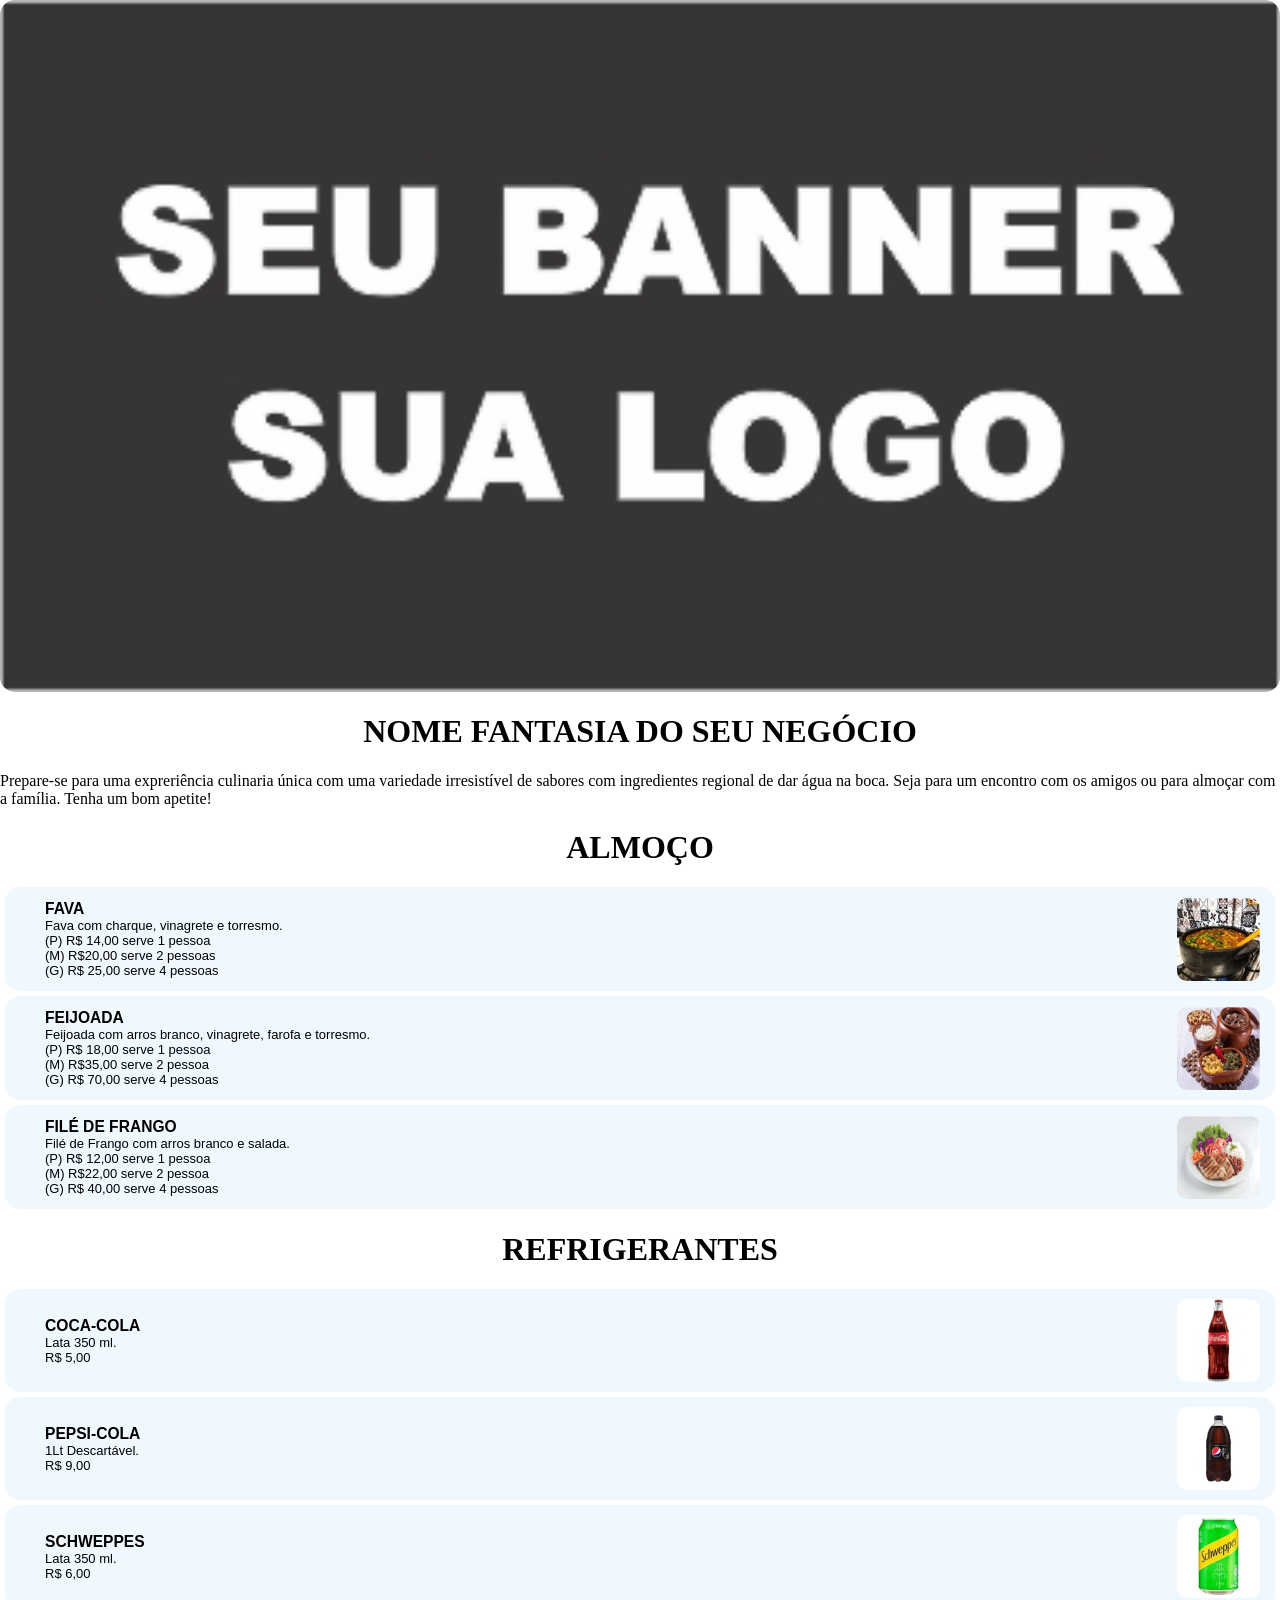
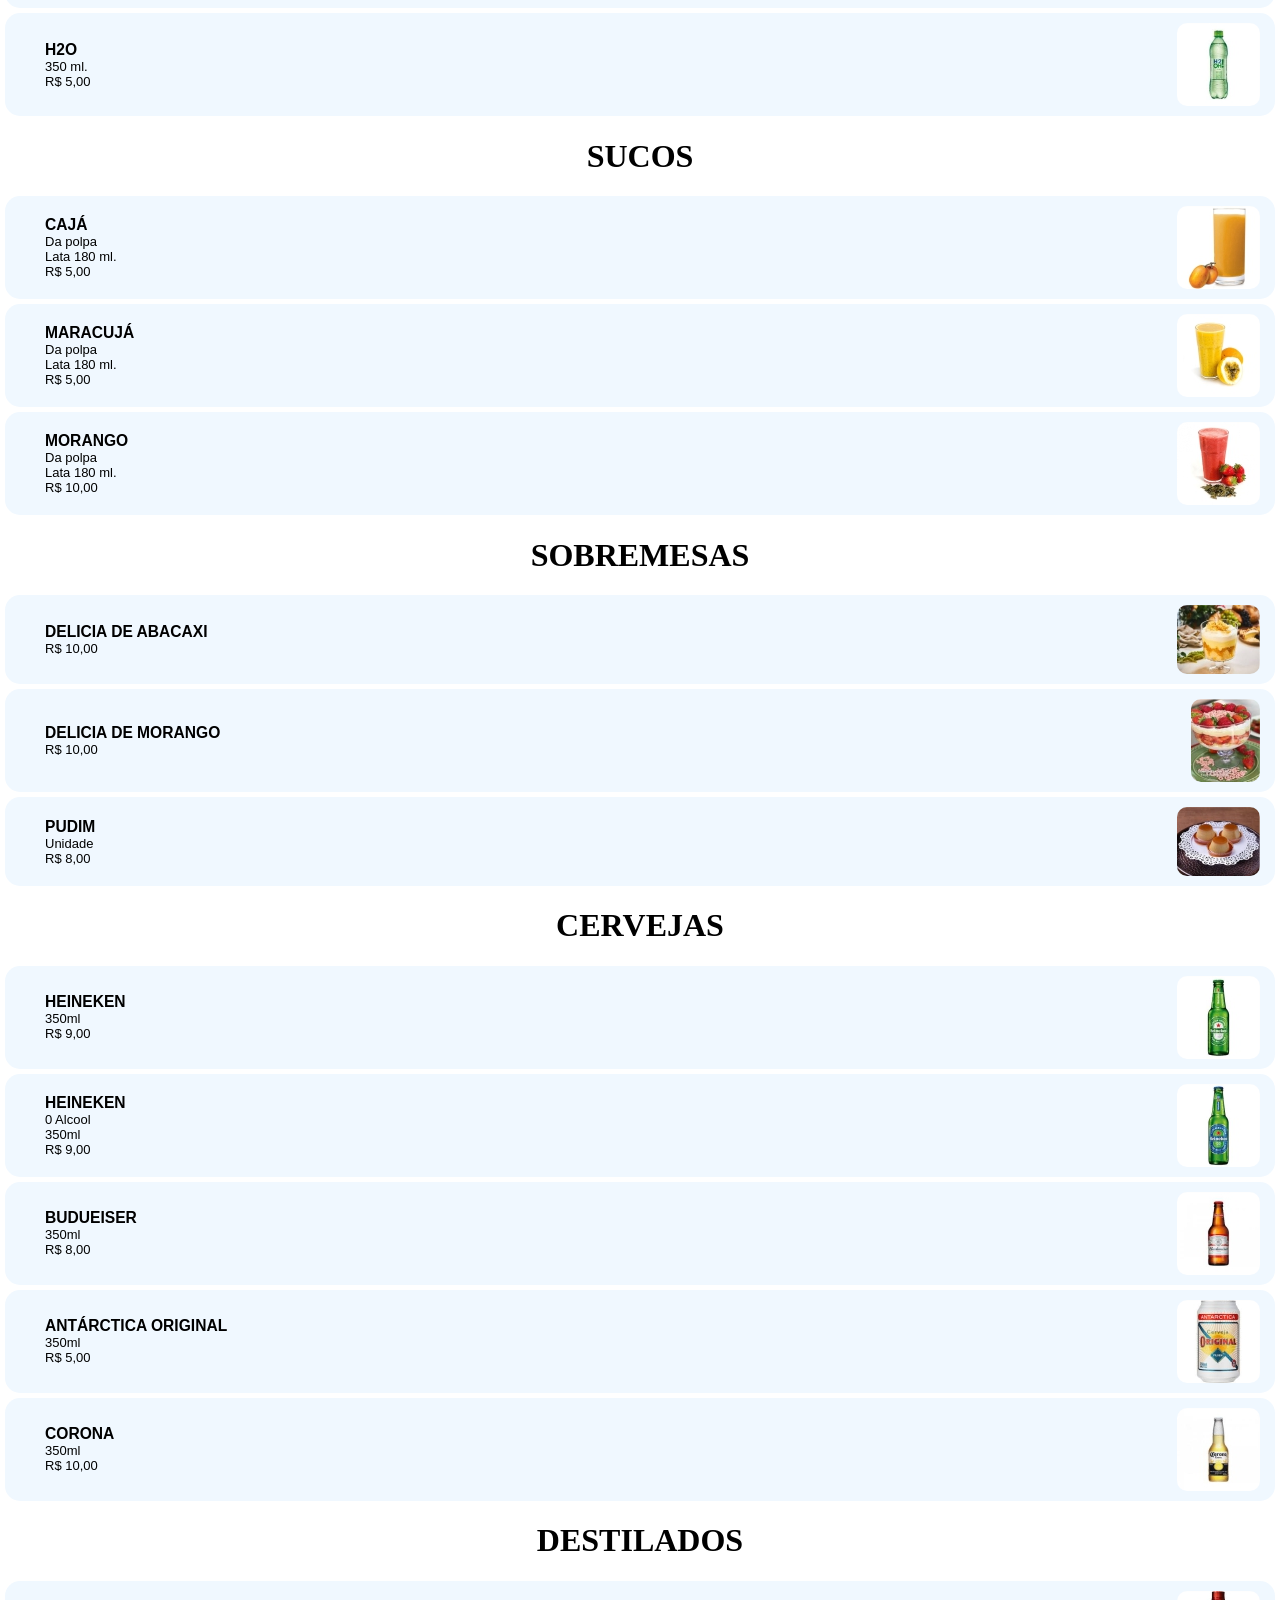
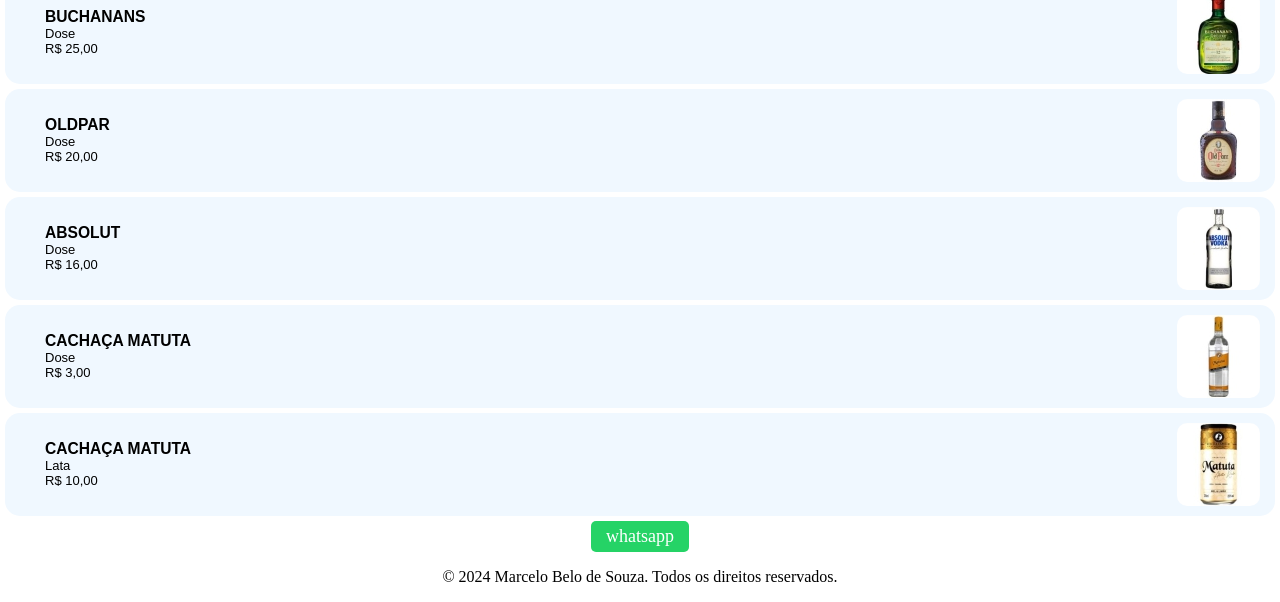
<file: index.html>
<!DOCTYPE html>
<html lang="pt-br">
<head>
    <meta charset="UTF-8">
    <meta name="viewport" content="width=device-width, initial-scale=1.0">
    <link rel="stylesheet" href="css/style.css">
    <title>Recanto da Fava</title>
</head>

    <body>
        <header id="header">
            <div class="menu-hamburguer" id="menu">
                &#9776; <!-- ícone de hambúrguer -->
            </div>
        </header>
        <nav id="nav" class="hidden">
            <ul>
                <li class="menu-item"><a href="#almoco">ALMOÇO</a></li>
                <li class="menu-item"><a href="#refrigerante">REFRIGERANTES</a></li>
                <li class="menu-item"><a href="#suco">SUCOS</a></li>
                <li class="menu-item"><a href="#sobremesa">SOBREMESAS</a></li>
                <li class="menu-item"><a href="#cerveja">CERVEJAS</a></li>
                <li class="menu-item"><a href="#destilado">DESTILADOS</a></li>
            </ul>
        </nav>
          
            <img src="img/cabecalho.jpg" alt="Imagem logo cabeçalho" class="LogoCabecalho">
            
            <h1 class="tit">NOME FANTASIA DO SEU NEGÓCIO</h1>
            <P>Prepare-se para uma expreriência culinaria única com uma variedade irresistível de sabores com ingredientes regional de dar água na boca. Seja para um encontro com os amigos ou para almoçar com a família. Tenha um bom apetite!</P>
        

    <a href="./html/DestaqueFava.html">
        <h1 id="almoco" class="tit">ALMOÇO</h1>
        <div class="item">
        <div class="flex-container">
        <ul>
            <li class="pDaLista"><strong>FAVA</strong></li>
            <li>Fava com charque, vinagrete e torresmo.</li>
            <li>(P) R$ 14,00 serve 1 pessoa</li>
            <li>(M) R$20,00 serve 2 pessoas</li>
            <li>(G) R$ 25,00 serve 4 pessoas</li>
         </ul>
        <img src="img/favaPParagrafo30mm.jpg" alt="tigela de fava" class="flex-item">
       </div>
    </div>

    <a href="./html/DestaqueFeijoada.html">
        <div class="item">
        <div class="flex-container">
        <ul>
            <li class="pDaLista"><strong>FEIJOADA</strong></li>
            <li>Feijoada com arros branco, vinagrete, farofa e torresmo.</li>
            <li>(P) R$ 18,00 serve 1 pessoa</li>
            <li>(M) R$35,00 serve 2 pessoa</li>
            <li>(G) R$ 70,00 serve 4 pessoas</li>
         </ul>
        <img src="img/Feijoada30mm.jpg" alt="Feijoada" class="flex-item">
       </div>
    </div>

    <a href="./html/FileDeFrango.html">
        <div class="item">
        <div class="flex-container">
        <ul>
            <li class="pDaLista"><strong>FILÉ DE FRANGO</strong></li>
            <li>Filé de Frango com arros branco e salada.</li>
            <li>(P) R$ 12,00 serve 1 pessoa</li>
            <li>(M) R$22,00 serve 2 pessoa</li>
            <li>(G) R$ 40,00 serve 4 pessoas</li>
         </ul>
        <img src="img/FileDeFrango30mm.jpg" alt="tigela de fava" class="flex-item">
       </div>
    </div>
 <a>   

        <h1 id="refrigerante" class="tit">REFRIGERANTES</h1>
        <div class="item">
        <div class="flex-container">
        <ul>
            <li class="pDaLista"><strong>COCA-COLA</strong></li>
            <li>Lata 350 ml.</li>
            <li>R$ 5,00</li>
         </ul>
        <img src="img/CocaKs30mm.jpg" alt="Refrigerante Coca Cola KS" class="flex-item">
       </div>
    </div>

        <div class="item">
        <div class="flex-container">
        <ul>
            <li class="pDaLista"><strong>PEPSI-COLA</strong></li>
            <li>1Lt Descartável.</li>
            <li>R$ 9,00</li>
         </ul>
        <img src="img/Pepsi1lt30mm.jpg" alt="Refrigerante Pepsi Cola 1Lt" class="flex-item">
       </div>
    </div>

        <div class="item">
        <div class="flex-container">
        <ul>
            <li class="pDaLista"><strong>SCHWEPPES</strong></li>
            <li>Lata 350 ml.</li>
            <li>R$ 6,00</li>
         </ul>
        <img src="img/SchweppesLata30mm.jpg" alt="Schweppes Lata" class="flex-item">
       </div>
    </div>

        <div class="item">
        <div class="flex-container">
        <ul>
            <li class="pDaLista"><strong>H2O</strong></li>
            <li>350 ml.</li>
            <li>R$ 5,00</li>
         </ul>
        <img src="img/H2o30mm.jpg" alt="Refrigerante H2O" class="flex-item">
       </div>
    </div>

        <h1 id="suco" class="tit">SUCOS</h1>
        <div class="item">
        <div class="flex-container">
        <ul>
            <li class="pDaLista"><strong>CAJÁ</strong></li>
            <LI>Da polpa</LI>
            <li>Lata 180 ml.</li>
            <li>R$ 5,00</li>
         </ul>
        <img src="img/SucoCajaCopo30mm.jpg" alt="Copo de suco de cajá" class="flex-item">
       </div>
    </div>

        <div class="item">
        <div class="flex-container">
        <ul>
            <li class="pDaLista"><strong>MARACUJÁ</strong></li>
            <LI>Da polpa</LI>
            <li>Lata 180 ml.</li>
            <li>R$ 5,00</li>
         </ul>
        <img src="img/SucoMaracujaCopo30mm.jpg" alt="Copo de suco de maracujá" class="flex-item">
       </div>
    </div>

        <div class="item">
        <div class="flex-container">
        <ul>
            <li class="pDaLista"><strong>MORANGO</strong></li>
            <LI>Da polpa</LI>
            <li>Lata 180 ml.</li>
            <li>R$ 10,00</li>
         </ul>
        <img src="img/SucoMorangoCopo30mm.jpg" alt="Copo de suco de maracujá" class="flex-item">
       </div>
    </div>

    <a href="./html/DeliaDeAbacaxi.html">
        <h1 id="sobremesa" class="tit">SOBREMESAS</h1>
        <div class="item">
        <div class="flex-container">
        <ul>
            <li class="pDaLista"><strong>DELICIA DE ABACAXI</strong></li>
            <li>R$ 10,00</li>
         </ul>
        <img src="img/DeliciaDeAbacaxi30mm.jpg" alt="Delicia de abacaxi" class="flex-item">
       </div>
    </div>

    <a href="./html/DeliciaDeMorango.html">
        <div class="item">
        <div class="flex-container">
        <ul>
            <li class="pDaLista"><strong>DELICIA DE MORANGO</strong></li>
            <li>R$ 10,00</li>
         </ul>
        <img src="img/DeliciaDeMorango30mm.jpg" alt="Delicia de morango" class="flex-item">
       </div>
    </div>

    <a href="./html/Pudim.html">
        <div class="item">
        <div class="flex-container">
        <ul>
            <li class="pDaLista"><strong>PUDIM</strong></li>
            <LI>Unidade</LI>
            <li>R$ 8,00</li>
         </ul>
        <img src="img/Pudim30mm.jpg" alt="Pudim" class="flex-item">
       </div>
    </div>
<a>    

        <h1 id="cerveja" class="tit">CERVEJAS</h1>
        <div class="item">
        <div class="flex-container">
        <ul>
            <li class="pDaLista"><strong>HEINEKEN</strong></li>
            <LI>350ml</LI>
            <li>R$ 9,00</li>
         </ul>
        <img src="img/Heineken350Ml30mm.jpg" alt="Cerveja" class="flex-item">
       </div>
    </div>

        <div class="item">
        <div class="flex-container">
        <ul>
            <li class="pDaLista"><strong>HEINEKEN</strong></li>
            <li>0 Alcool</li>
            <LI>350ml</LI>
            <li>R$ 9,00</li>
         </ul>
        <img src="img/Heineken0350ml30mm.jpg" alt="Cerveja" class="flex-item">
       </div>
    </div>

        <div class="item">
        <div class="flex-container">
        <ul>
            <li class="pDaLista"><strong>BUDUEISER</strong></li>
            <LI>350ml</LI>
            <li>R$ 8,00</li>
         </ul>
        <img src="img/Budueiser350Ml30mm.jpg" alt="Cerveja" class="flex-item">
       </div>
    </div>

        <div class="item">
        <div class="flex-container">
        <ul>
            <li class="pDaLista"><strong>ANTÁRCTICA ORIGINAL</strong></li>
            <LI>350ml</LI>
            <li>R$ 5,00</li>
         </ul>
        <img src="img/AntarcticaOrig350Ml30mm.jpg" alt="Cerveja" class="flex-item">
       </div>
    </div>

        <div class="item">
        <div class="flex-container">
        <ul>
            <li class="pDaLista"><strong>CORONA</strong></li>
            <LI>350ml</LI>
            <li>R$ 10,00</li>
         </ul>
        <img src="img/Corona350Ml30mm.jpg" alt="Cerveja" class="flex-item">
       </div>
    </div>   

        <H1 id="destilado" class="tit">DESTILADOS</H1>
        <div class="item">
        <div class="flex-container">
        <ul>
            <li class="pDaLista"><strong>BUCHANANS</strong></li>
            <LI>Dose</LI>
            <li>R$ 25,00</li>
         </ul>
        <img src="img/Buchanans30mm.jpg" alt="Wisk" class="flex-item">
       </div>
    </div>

        <div class="item">
        <div class="flex-container">
        <ul>
            <li class="pDaLista"><strong>OLDPAR</strong></li>
            <LI>Dose</LI>
            <li>R$ 20,00</li>
         </ul>
        <img src="img/OldPar30mm.jpg" alt="Wisk" class="flex-item">
       </div>
    </div>

        <div class="item">
        <div class="flex-container">
        <ul>
            <li class="pDaLista"><strong>ABSOLUT</strong></li>
            <LI>Dose</LI>
            <li>R$ 16,00</li>
         </ul>
        <img src="img/Absolut30mm.jpg" alt="Vodi" class="flex-item">
       </div>
    </div>

        <div class="item">
        <div class="flex-container">
        <ul>
            <li class="pDaLista"><strong>CACHAÇA MATUTA</strong></li>
            <LI>Dose</LI>
            <li>R$ 3,00</li>
         </ul>
        <img src="img/MatutaLt30mm.jpg" alt="Cachaça" class="flex-item">
       </div>
    </div>

        <div class="item">
        <div class="flex-container">
        <ul>
            <li class="pDaLista"><strong>CACHAÇA MATUTA</strong></li>
            <LI>Lata</LI>
            <li>R$ 10,00</li>
         </ul>
        <img src="img/MatutaLata30mm.jpg" alt="Cachaça" class="flex-item">
       </div>
    </div>

<script src="script/script.js"></script>

<div class="container">
    <a href="https://wa.me/558399943532" class="whatsapp-button" target="_blank" rel="noopener">
        whatsapp
    </a>
</div>

<div id="cop">
    <p>&copy; 2024 Marcelo Belo de Souza. Todos os direitos reservados.</p>
</div>
    </body>

</html>
</file>
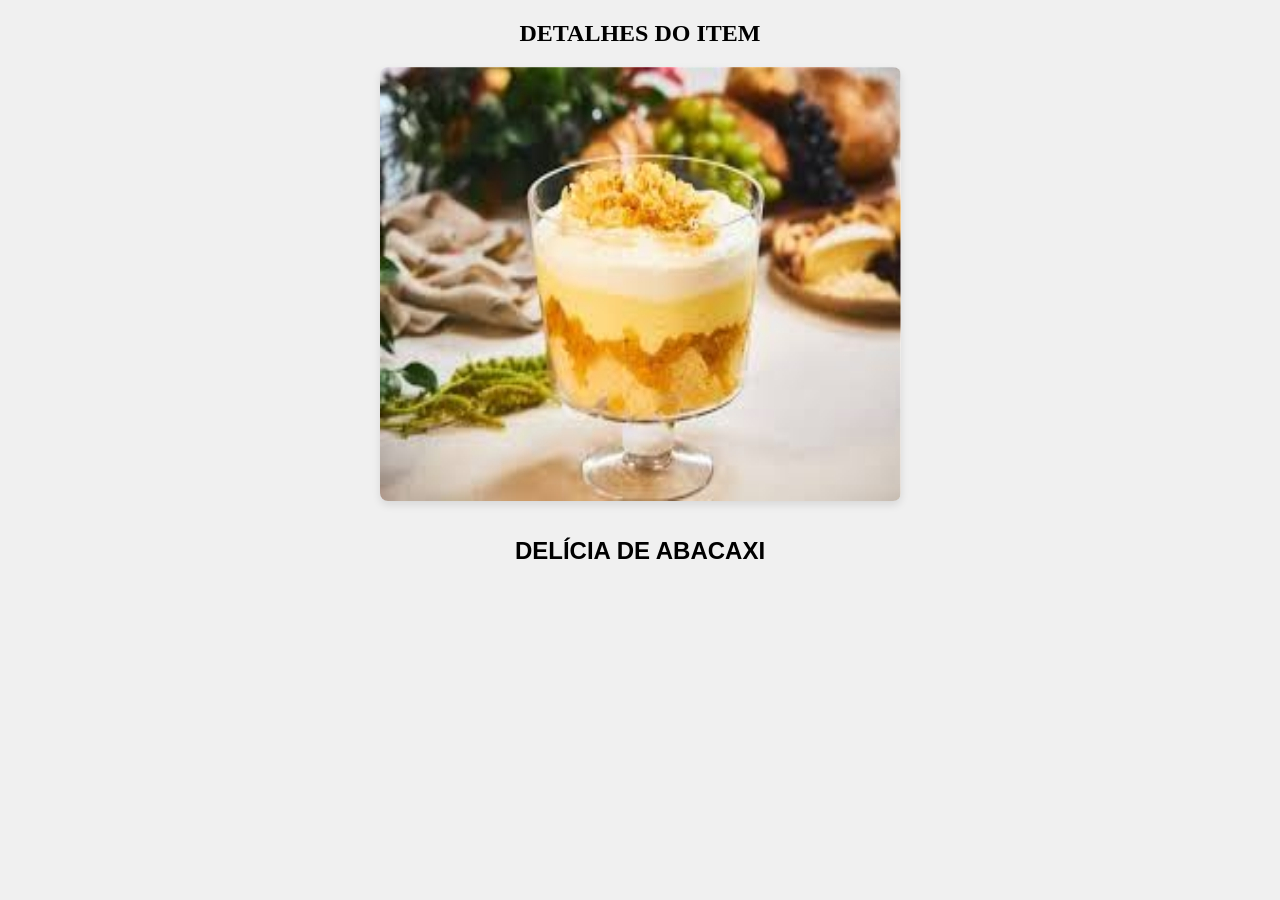
<file: html/DeliaDeAbacaxi.html>
<!DOCTYPE html>
<html lang="pt-br">
<head>
    <meta charset="UTF-8">
    <meta name="viewport" content="width=device-width, initial-scale=1.0">
    <link rel="stylesheet" href="../css/style.css">
    <title>Recanto da fava</title>
</head>
<a href="../index.html">
    <body class="BodyDestaque">
            <h2 class="H2Detaque">DETALHES DO ITEM</h2>
        <img src="../img/DeliciaDeAbacaxi188mm.jpg" alt="Delícia de abacaxi" class="FotoDestaque">
        <h1 class="H1Destaque">DELÍCIA DE ABACAXI</h1>
    </body>
</a>
</html>
</file>
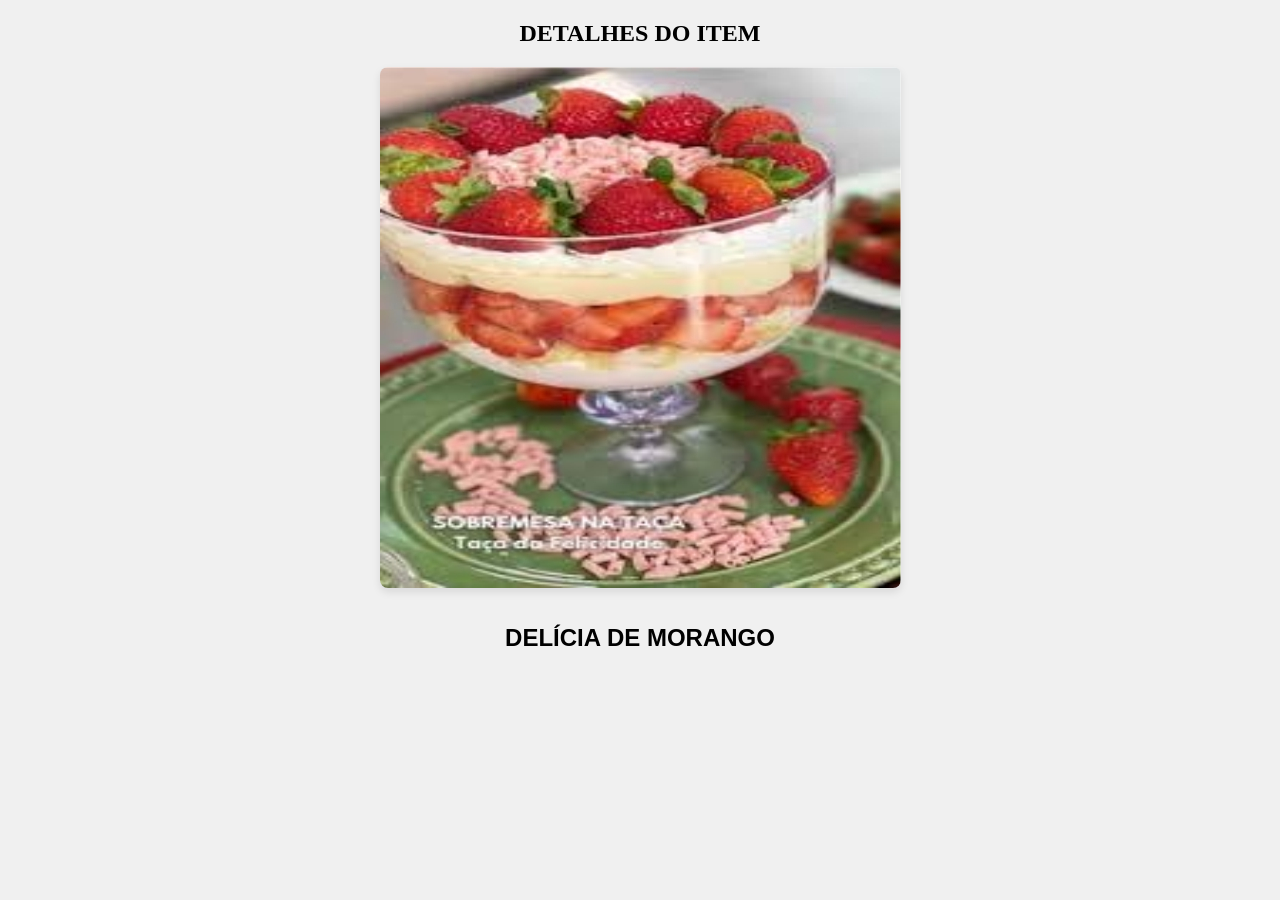
<file: html/DeliciaDeMorango.html>
<!DOCTYPE html>
<html lang="pt-br">
<head>
    <meta charset="UTF-8">
    <meta name="viewport" content="width=device-width, initial-scale=1.0">
    <link rel="stylesheet" href="../css/style.css">
    <title>Recanto da fava</title>
</head>
<a href="../index.html">
    <body class="BodyDestaque">
            <h2 class="H2Detaque">DETALHES DO ITEM</h2>
        <img src="../img/DeliciaDeMorango188mm.jpg" alt="Delícia de morango" class="FotoDestaque">
        <h1 class="H1Destaque">DELÍCIA DE MORANGO</h1>
    </body>
</a>
</html>
</file>
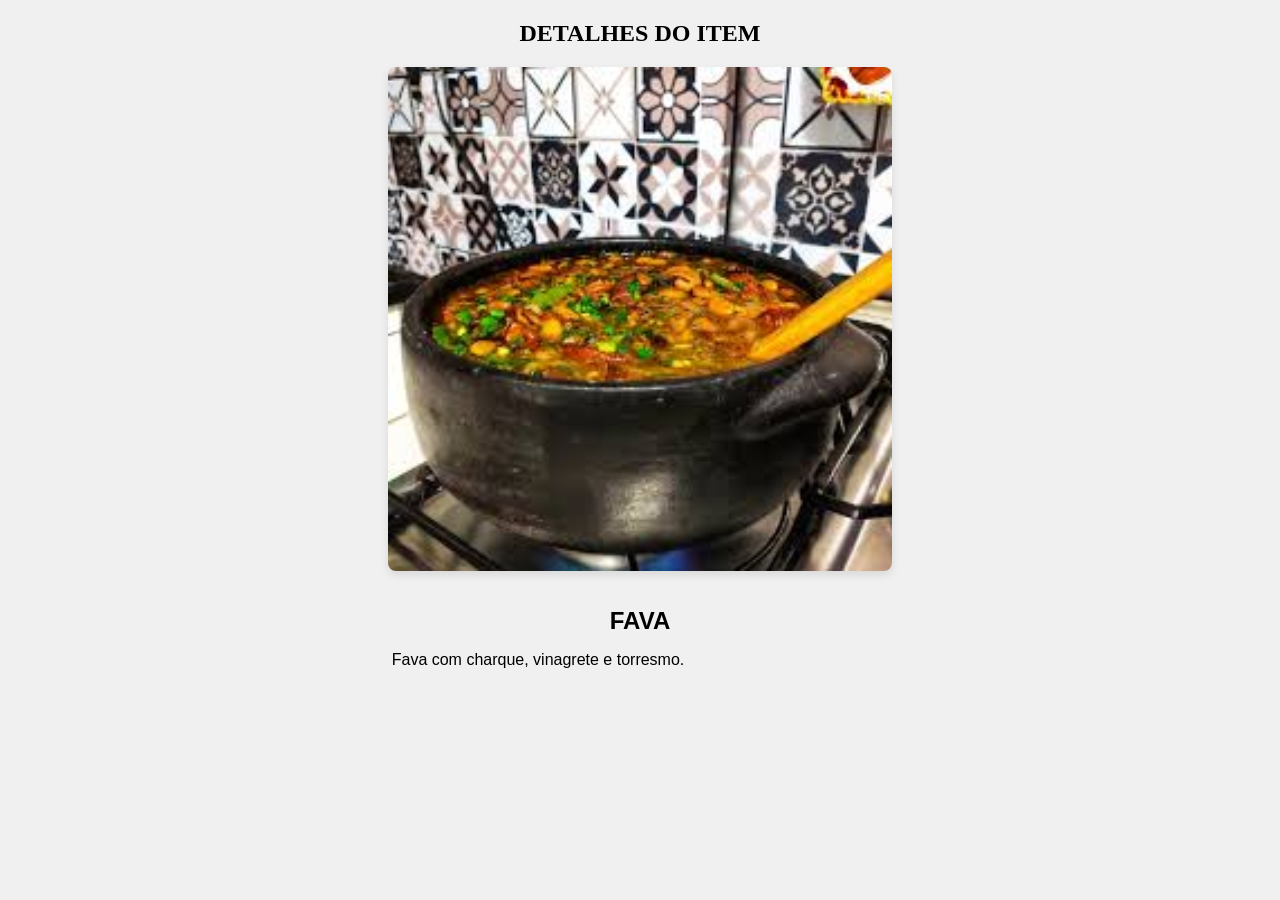
<file: html/DestaqueFava.html>
<!DOCTYPE html>
<html lang="pt-br">
<head>
    <meta charset="UTF-8">
    <meta name="viewport" content="width=device-width, initial-scale=1.0">
    <link rel="stylesheet" href="../css/style.css">
    <title>Recanto da fava</title>
</head>
<a href="../index.html">
    <body class="BodyDestaque">
            <h2 class="H2Detaque">DETALHES DO ITEM</h2>
        <img src="../img/fava.jpg" alt="tigela de fava" class="FotoDestaque">
        <h1 class="H1Destaque">FAVA</h1>
        <p class="PDestaque">Fava com charque, vinagrete e torresmo.</p>
    </body>
</a>
</html>
</file>
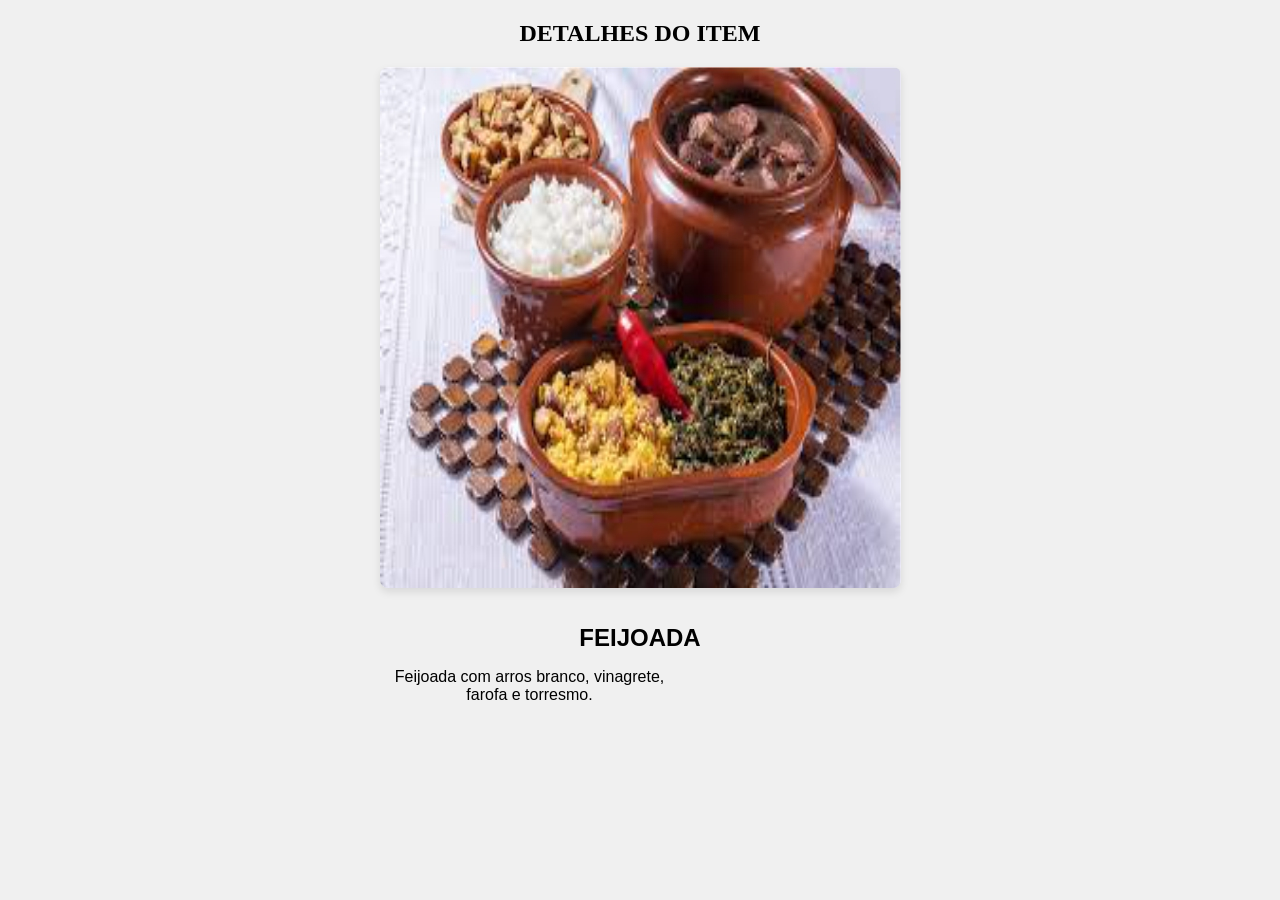
<file: html/DestaqueFeijoada.html>
<!DOCTYPE html>
<html lang="pt-br">
<head>
    <meta charset="UTF-8">
    <meta name="viewport" content="width=device-width, initial-scale=1.0">
    <link rel="stylesheet" href="../css/style.css">
    <title>Recanto da fava</title>
</head>
<a href="../index.html">
    <body class="BodyDestaque">
            <h2 class="H2Detaque">DETALHES DO ITEM</h2>
        <img src="../img/Feijoada188mm.jpg" alt="Feijoada" class="FotoDestaque">
        <h1 class="H1Destaque">FEIJOADA</h1>
        <p class="PDestaque">Feijoada com arros branco, vinagrete, farofa e torresmo.</p>
    </body>
</a>
</html>
</file>
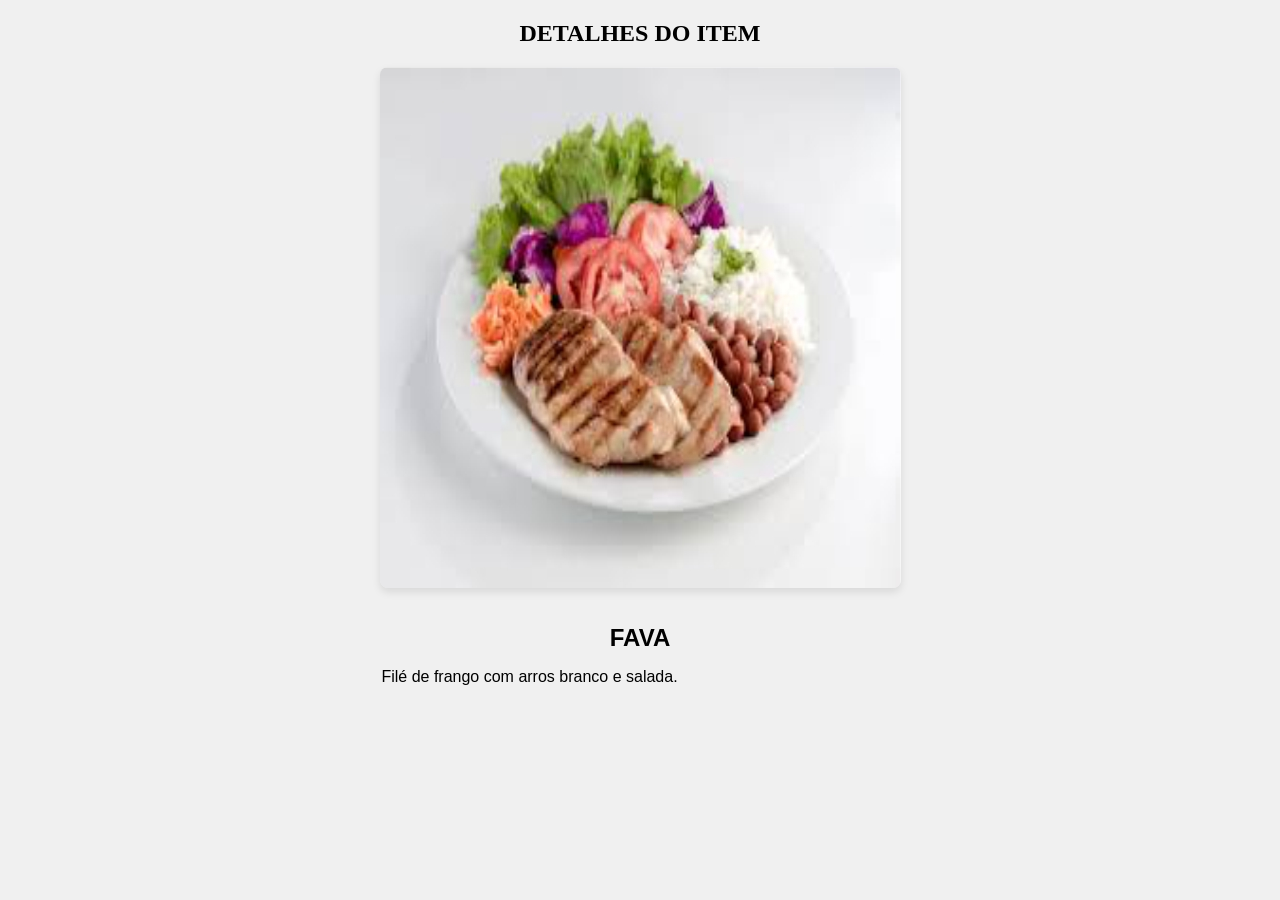
<file: html/FileDeFrango.html>
<!DOCTYPE html>
<html lang="pt-br">
<head>
    <meta charset="UTF-8">
    <meta name="viewport" content="width=device-width, initial-scale=1.0">
    <link rel="stylesheet" href="../css/style.css">
    <title>Recanto da fava</title>
</head>
<a href="../index.html">
    <body class="BodyDestaque">
            <h2 class="H2Detaque">DETALHES DO ITEM</h2>
        <img src="../img/FileDeFrango188mm.jpg" alt="Filé defrango" class="FotoDestaque">
        <h1 class="H1Destaque">FAVA</h1>
        <p class="PDestaque">Filé de frango com arros branco e salada.</p>
    </body>
</a>
</html>
</file>
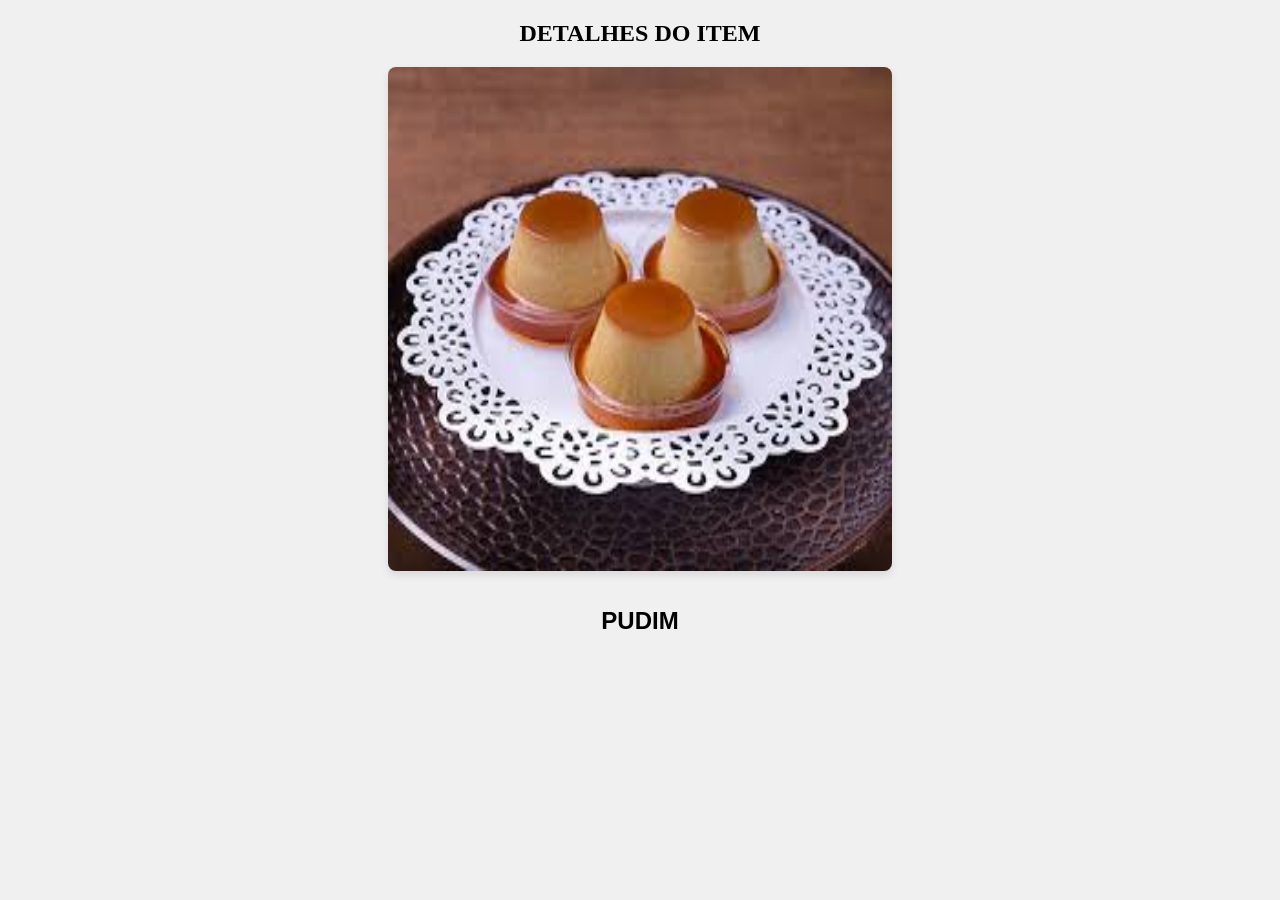
<file: html/Pudim.html>
<!DOCTYPE html>
<html lang="pt-br">
<head>
    <meta charset="UTF-8">
    <meta name="viewport" content="width=device-width, initial-scale=1.0">
    <link rel="stylesheet" href="../css/style.css">
    <title>Recanto da fava</title>
</head>
<a href="../index.html">
    <body class="BodyDestaque">
            <h2 class="H2Detaque">DETALHES DO ITEM</h2>
        <img src="../img/Pudim182,88mm.jpg" alt="Pudim" class="FotoDestaque">
        <h1 class="H1Destaque">PUDIM</h1>
    </body>
</a>
</html>
</file>
<file: css/style.css>
body {
  margin: 0;
  padding: 0;
}

/*header {
  font-family: 'Segoe UI', Tahoma, Geneva, Verdana, sans-serif;
  margin: 5px 5px;
  border: 5px;  
  padding: 0px 5px 0px 0px;
}*/

.LogoCabecalho {
  width: 100%;
  height: auto;
  display: block;
  border-radius: 15px;
}

.tit {
  text-align: center;
}

.section {
  height: 100vh; /* Altura da viewport */
  padding: 20px;
  border-bottom: 1px solid #ddd;
}

.section:nth-child(odd) {
  background-color: #f4f4f4;
}

.item {
    background-color: aliceblue;
    margin: 5px 5px;
    border: 5px;  
    padding: 0px 5px 0px 0px;
    border-radius: 15px;
}

.flex-container {
    display: flex;
    justify-content: space-between;
    align-items: center;
    font-size: small;
  }

  ul {
    font-family: Arial, Helvetica, sans-serif;
    list-style: none;
  }

  .pDaLista {
    font-size: larger;
  }
  
  .flex-item {
    margin: 10px;
    border-radius: 10px;
  }
  
  .flex-item:first-child {
    flex: 1; /* O texto ocupará o espaço restante */
  }
  
  .flex-item:last-child {
    max-width: 30%; /* Ajuste conforme necessário */
  }

  .FotoDestaque { /*css da página destaque.html*/
    max-width: 100%;
    height: auto;
    margin-bottom: 1rem;
    border-radius: 8px; /* Bordas arredondadas */
    box-shadow: 0 4px 8px rgba(0, 0, 0, 0.1); /* Sombra suave */
  }

  .BodyDestaque {
    display: flex;
    justify-content: center;
    align-items: center;
    text-align: center;
    flex-direction: column;
    background-color: #f0f0f0; /* Cor de fundo suave */
  }

  .H2Destaque {
    font-family: 'Segoe UI', Tahoma, Geneva, Verdana, sans-serif;
    font-size: 1.5rem;
    margin-bottom: 1rem;
  }

  .H1Destaque {
    font-family: 'Segoe UI', Tahoma, Geneva, Verdana, sans-serif;
    font-size: 1.5rem;
    margin-bottom: 1rem;
  }

  .PDestaque {
    font-family: 'Segoe UI', Tahoma, Geneva, Verdana, sans-serif;
    font-size: 1rem;
    max-width: 300px; /* Limita a largura do texto para melhorar a legibilidade */
  }

  a {
    text-decoration: none;
    color: black;
  }

.container {
    text-align: center;
}

.whatsapp-button {
    display: inline-block;
    padding: 5px 15px;
    font-size: 18px;
    color: #fff;
    background-color: #25d366;
    border: none;
    border-radius: 5px;
    text-decoration: none;
    transition: background-color 0.3s ease;
}

.whatsapp-button:hover {
    background-color: #1ebe5d;
}
#cop {
  text-align: center;
}

/* início do menu*/
header {
  width: 100%;
  background-color: #333;
  color: white;
  position: fixed;
  top: -60px; /* Escondido no início */
  left: 0;
  transition: top 0.3s;
  z-index: 1000;
}

.menu-hamburguer {
  padding: 15px;
  cursor: pointer;
  font-size: 20px;
}

nav {
  width: 100%;
  background-color: #444;
  color: white;
  display: none;
  position: fixed;
  top: 60px; /* Ajuste para o menu */
  left: 0;
  z-index: 999;
}

nav ul {
  list-style: none;
  padding: 0;
  margin: 0;
}

nav ul li {
  padding: 15px;
}

nav ul li a {
  color: white;
  text-decoration: none;
}

nav.hidden {
  display: none;
}

nav.visible {
  display: block;
}
</file>
